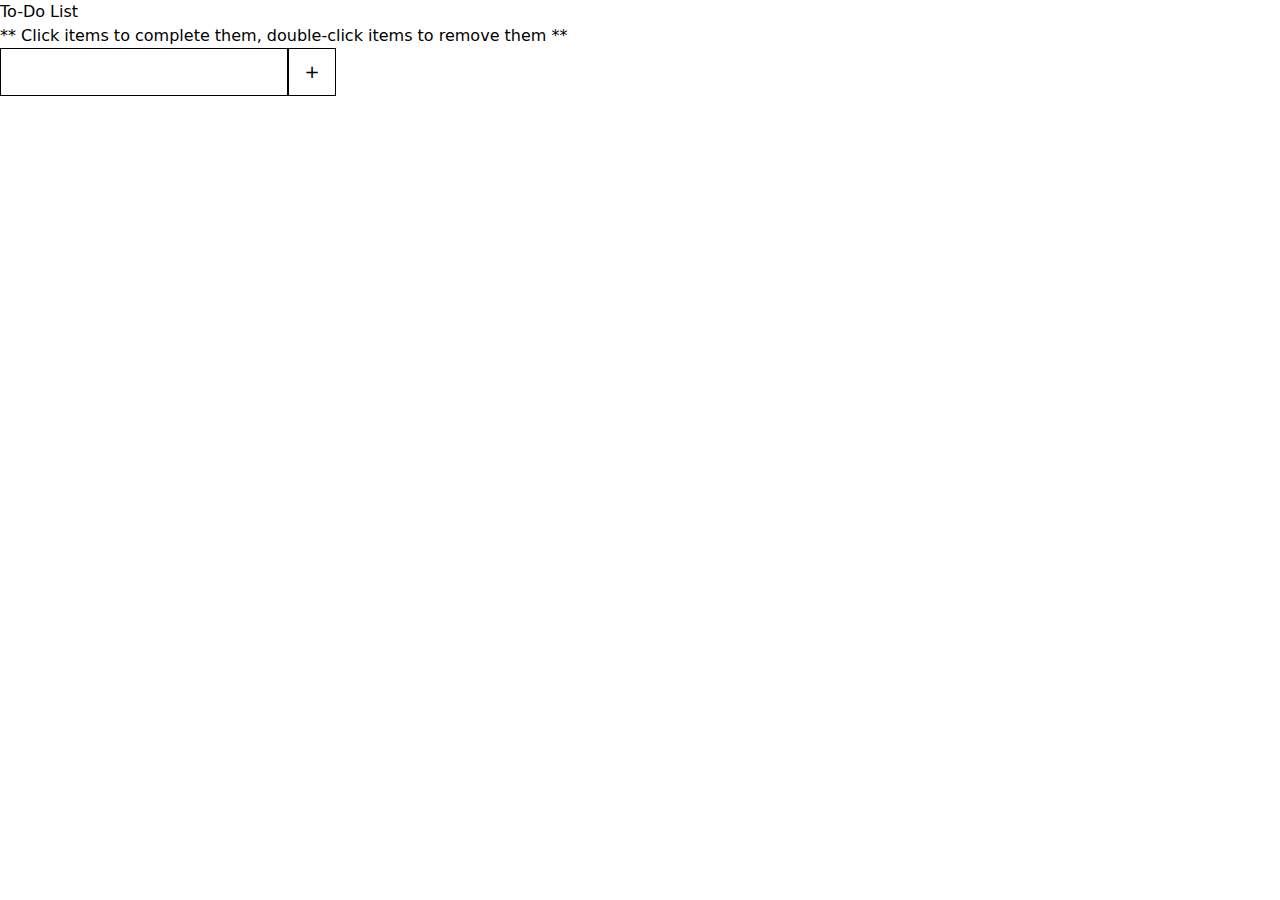
<file: public/index.html>
<!DOCTYPE html>
<html lang="en">
  <head>
    <meta charset="UTF-8" />
    <meta name="viewport" content="width=device-width, initial-scale=1.0" />
    <link href="./output.css" rel="stylesheet" />
    <title>To-Do List</title>
  </head>
  <body>
    <h1 class="pt-8 text-4xl text-center">To-Do List</h1>
    <p class="pt-4 text-center">
      ** Click items to complete them, double-click items to remove them **
    </p>
    <div class="pt-8 flex justify-center">
      <div class="w-96">
        <input
          class="w-72 h-12 border border-solid border-black outline-none text-2xl align-middle"
          id="inputField"
          type="text"
        /><button
          class="h-12 w-12 border border-black border-solid align-middle text-lg"
          id="addToDo"
        >
          +
        </button>
        <div class="mt-6" id="toDoContainer"></div>
      </div>
      <script src="./script.js"></script>
    </div>
  </body>
</html>
</file>
<file: public/output.css>
/*
! tailwindcss v3.4.3 | MIT License | https://tailwindcss.com
*/

/*
1. Prevent padding and border from affecting element width. (https://github.com/mozdevs/cssremedy/issues/4)
2. Allow adding a border to an element by just adding a border-width. (https://github.com/tailwindcss/tailwindcss/pull/116)
*/

*,
::before,
::after {
  box-sizing: border-box;
  /* 1 */
  border-width: 0;
  /* 2 */
  border-style: solid;
  /* 2 */
  border-color: #e5e7eb;
  /* 2 */
}

::before,
::after {
  --tw-content: '';
}

/*
1. Use a consistent sensible line-height in all browsers.
2. Prevent adjustments of font size after orientation changes in iOS.
3. Use a more readable tab size.
4. Use the user's configured `sans` font-family by default.
5. Use the user's configured `sans` font-feature-settings by default.
6. Use the user's configured `sans` font-variation-settings by default.
7. Disable tap highlights on iOS
*/

html,
:host {
  line-height: 1.5;
  /* 1 */
  -webkit-text-size-adjust: 100%;
  /* 2 */
  -moz-tab-size: 4;
  /* 3 */
  -o-tab-size: 4;
     tab-size: 4;
  /* 3 */
  font-family: ui-sans-serif, system-ui, sans-serif, "Apple Color Emoji", "Segoe UI Emoji", "Segoe UI Symbol", "Noto Color Emoji";
  /* 4 */
  font-feature-settings: normal;
  /* 5 */
  font-variation-settings: normal;
  /* 6 */
  -webkit-tap-highlight-color: transparent;
  /* 7 */
}

/*
1. Remove the margin in all browsers.
2. Inherit line-height from `html` so users can set them as a class directly on the `html` element.
*/

body {
  margin: 0;
  /* 1 */
  line-height: inherit;
  /* 2 */
}

/*
1. Add the correct height in Firefox.
2. Correct the inheritance of border color in Firefox. (https://bugzilla.mozilla.org/show_bug.cgi?id=190655)
3. Ensure horizontal rules are visible by default.
*/

hr {
  height: 0;
  /* 1 */
  color: inherit;
  /* 2 */
  border-top-width: 1px;
  /* 3 */
}

/*
Add the correct text decoration in Chrome, Edge, and Safari.
*/

abbr:where([title]) {
  -webkit-text-decoration: underline dotted;
          text-decoration: underline dotted;
}

/*
Remove the default font size and weight for headings.
*/

h1,
h2,
h3,
h4,
h5,
h6 {
  font-size: inherit;
  font-weight: inherit;
}

/*
Reset links to optimize for opt-in styling instead of opt-out.
*/

a {
  color: inherit;
  text-decoration: inherit;
}

/*
Add the correct font weight in Edge and Safari.
*/

b,
strong {
  font-weight: bolder;
}

/*
1. Use the user's configured `mono` font-family by default.
2. Use the user's configured `mono` font-feature-settings by default.
3. Use the user's configured `mono` font-variation-settings by default.
4. Correct the odd `em` font sizing in all browsers.
*/

code,
kbd,
samp,
pre {
  font-family: ui-monospace, SFMono-Regular, Menlo, Monaco, Consolas, "Liberation Mono", "Courier New", monospace;
  /* 1 */
  font-feature-settings: normal;
  /* 2 */
  font-variation-settings: normal;
  /* 3 */
  font-size: 1em;
  /* 4 */
}

/*
Add the correct font size in all browsers.
*/

small {
  font-size: 80%;
}

/*
Prevent `sub` and `sup` elements from affecting the line height in all browsers.
*/

sub,
sup {
  font-size: 75%;
  line-height: 0;
  position: relative;
  vertical-align: baseline;
}

sub {
  bottom: -0.25em;
}

sup {
  top: -0.5em;
}

/*
1. Remove text indentation from table contents in Chrome and Safari. (https://bugs.chromium.org/p/chromium/issues/detail?id=999088, https://bugs.webkit.org/show_bug.cgi?id=201297)
2. Correct table border color inheritance in all Chrome and Safari. (https://bugs.chromium.org/p/chromium/issues/detail?id=935729, https://bugs.webkit.org/show_bug.cgi?id=195016)
3. Remove gaps between table borders by default.
*/

table {
  text-indent: 0;
  /* 1 */
  border-color: inherit;
  /* 2 */
  border-collapse: collapse;
  /* 3 */
}

/*
1. Change the font styles in all browsers.
2. Remove the margin in Firefox and Safari.
3. Remove default padding in all browsers.
*/

button,
input,
optgroup,
select,
textarea {
  font-family: inherit;
  /* 1 */
  font-feature-settings: inherit;
  /* 1 */
  font-variation-settings: inherit;
  /* 1 */
  font-size: 100%;
  /* 1 */
  font-weight: inherit;
  /* 1 */
  line-height: inherit;
  /* 1 */
  letter-spacing: inherit;
  /* 1 */
  color: inherit;
  /* 1 */
  margin: 0;
  /* 2 */
  padding: 0;
  /* 3 */
}

/*
Remove the inheritance of text transform in Edge and Firefox.
*/

button,
select {
  text-transform: none;
}

/*
1. Correct the inability to style clickable types in iOS and Safari.
2. Remove default button styles.
*/

button,
input:where([type='button']),
input:where([type='reset']),
input:where([type='submit']) {
  -webkit-appearance: button;
  /* 1 */
  background-color: transparent;
  /* 2 */
  background-image: none;
  /* 2 */
}

/*
Use the modern Firefox focus style for all focusable elements.
*/

:-moz-focusring {
  outline: auto;
}

/*
Remove the additional `:invalid` styles in Firefox. (https://github.com/mozilla/gecko-dev/blob/2f9eacd9d3d995c937b4251a5557d95d494c9be1/layout/style/res/forms.css#L728-L737)
*/

:-moz-ui-invalid {
  box-shadow: none;
}

/*
Add the correct vertical alignment in Chrome and Firefox.
*/

progress {
  vertical-align: baseline;
}

/*
Correct the cursor style of increment and decrement buttons in Safari.
*/

::-webkit-inner-spin-button,
::-webkit-outer-spin-button {
  height: auto;
}

/*
1. Correct the odd appearance in Chrome and Safari.
2. Correct the outline style in Safari.
*/

[type='search'] {
  -webkit-appearance: textfield;
  /* 1 */
  outline-offset: -2px;
  /* 2 */
}

/*
Remove the inner padding in Chrome and Safari on macOS.
*/

::-webkit-search-decoration {
  -webkit-appearance: none;
}

/*
1. Correct the inability to style clickable types in iOS and Safari.
2. Change font properties to `inherit` in Safari.
*/

::-webkit-file-upload-button {
  -webkit-appearance: button;
  /* 1 */
  font: inherit;
  /* 2 */
}

/*
Add the correct display in Chrome and Safari.
*/

summary {
  display: list-item;
}

/*
Removes the default spacing and border for appropriate elements.
*/

blockquote,
dl,
dd,
h1,
h2,
h3,
h4,
h5,
h6,
hr,
figure,
p,
pre {
  margin: 0;
}

fieldset {
  margin: 0;
  padding: 0;
}

legend {
  padding: 0;
}

ol,
ul,
menu {
  list-style: none;
  margin: 0;
  padding: 0;
}

/*
Reset default styling for dialogs.
*/

dialog {
  padding: 0;
}

/*
Prevent resizing textareas horizontally by default.
*/

textarea {
  resize: vertical;
}

/*
1. Reset the default placeholder opacity in Firefox. (https://github.com/tailwindlabs/tailwindcss/issues/3300)
2. Set the default placeholder color to the user's configured gray 400 color.
*/

input::-moz-placeholder, textarea::-moz-placeholder {
  opacity: 1;
  /* 1 */
  color: #9ca3af;
  /* 2 */
}

input::placeholder,
textarea::placeholder {
  opacity: 1;
  /* 1 */
  color: #9ca3af;
  /* 2 */
}

/*
Set the default cursor for buttons.
*/

button,
[role="button"] {
  cursor: pointer;
}

/*
Make sure disabled buttons don't get the pointer cursor.
*/

:disabled {
  cursor: default;
}

/*
1. Make replaced elements `display: block` by default. (https://github.com/mozdevs/cssremedy/issues/14)
2. Add `vertical-align: middle` to align replaced elements more sensibly by default. (https://github.com/jensimmons/cssremedy/issues/14#issuecomment-634934210)
   This can trigger a poorly considered lint error in some tools but is included by design.
*/

img,
svg,
video,
canvas,
audio,
iframe,
embed,
object {
  display: block;
  /* 1 */
  vertical-align: middle;
  /* 2 */
}

/*
Constrain images and videos to the parent width and preserve their intrinsic aspect ratio. (https://github.com/mozdevs/cssremedy/issues/14)
*/

img,
video {
  max-width: 100%;
  height: auto;
}

/* Make elements with the HTML hidden attribute stay hidden by default */

[hidden] {
  display: none;
}

*, ::before, ::after {
  --tw-border-spacing-x: 0;
  --tw-border-spacing-y: 0;
  --tw-translate-x: 0;
  --tw-translate-y: 0;
  --tw-rotate: 0;
  --tw-skew-x: 0;
  --tw-skew-y: 0;
  --tw-scale-x: 1;
  --tw-scale-y: 1;
  --tw-pan-x:  ;
  --tw-pan-y:  ;
  --tw-pinch-zoom:  ;
  --tw-scroll-snap-strictness: proximity;
  --tw-gradient-from-position:  ;
  --tw-gradient-via-position:  ;
  --tw-gradient-to-position:  ;
  --tw-ordinal:  ;
  --tw-slashed-zero:  ;
  --tw-numeric-figure:  ;
  --tw-numeric-spacing:  ;
  --tw-numeric-fraction:  ;
  --tw-ring-inset:  ;
  --tw-ring-offset-width: 0px;
  --tw-ring-offset-color: #fff;
  --tw-ring-color: rgb(59 130 246 / 0.5);
  --tw-ring-offset-shadow: 0 0 #0000;
  --tw-ring-shadow: 0 0 #0000;
  --tw-shadow: 0 0 #0000;
  --tw-shadow-colored: 0 0 #0000;
  --tw-blur:  ;
  --tw-brightness:  ;
  --tw-contrast:  ;
  --tw-grayscale:  ;
  --tw-hue-rotate:  ;
  --tw-invert:  ;
  --tw-saturate:  ;
  --tw-sepia:  ;
  --tw-drop-shadow:  ;
  --tw-backdrop-blur:  ;
  --tw-backdrop-brightness:  ;
  --tw-backdrop-contrast:  ;
  --tw-backdrop-grayscale:  ;
  --tw-backdrop-hue-rotate:  ;
  --tw-backdrop-invert:  ;
  --tw-backdrop-opacity:  ;
  --tw-backdrop-saturate:  ;
  --tw-backdrop-sepia:  ;
  --tw-contain-size:  ;
  --tw-contain-layout:  ;
  --tw-contain-paint:  ;
  --tw-contain-style:  ;
}

::backdrop {
  --tw-border-spacing-x: 0;
  --tw-border-spacing-y: 0;
  --tw-translate-x: 0;
  --tw-translate-y: 0;
  --tw-rotate: 0;
  --tw-skew-x: 0;
  --tw-skew-y: 0;
  --tw-scale-x: 1;
  --tw-scale-y: 1;
  --tw-pan-x:  ;
  --tw-pan-y:  ;
  --tw-pinch-zoom:  ;
  --tw-scroll-snap-strictness: proximity;
  --tw-gradient-from-position:  ;
  --tw-gradient-via-position:  ;
  --tw-gradient-to-position:  ;
  --tw-ordinal:  ;
  --tw-slashed-zero:  ;
  --tw-numeric-figure:  ;
  --tw-numeric-spacing:  ;
  --tw-numeric-fraction:  ;
  --tw-ring-inset:  ;
  --tw-ring-offset-width: 0px;
  --tw-ring-offset-color: #fff;
  --tw-ring-color: rgb(59 130 246 / 0.5);
  --tw-ring-offset-shadow: 0 0 #0000;
  --tw-ring-shadow: 0 0 #0000;
  --tw-shadow: 0 0 #0000;
  --tw-shadow-colored: 0 0 #0000;
  --tw-blur:  ;
  --tw-brightness:  ;
  --tw-contrast:  ;
  --tw-grayscale:  ;
  --tw-hue-rotate:  ;
  --tw-invert:  ;
  --tw-saturate:  ;
  --tw-sepia:  ;
  --tw-drop-shadow:  ;
  --tw-backdrop-blur:  ;
  --tw-backdrop-brightness:  ;
  --tw-backdrop-contrast:  ;
  --tw-backdrop-grayscale:  ;
  --tw-backdrop-hue-rotate:  ;
  --tw-backdrop-invert:  ;
  --tw-backdrop-opacity:  ;
  --tw-backdrop-saturate:  ;
  --tw-backdrop-sepia:  ;
  --tw-contain-size:  ;
  --tw-contain-layout:  ;
  --tw-contain-paint:  ;
  --tw-contain-style:  ;
}

.m-0 {
  margin: 0px;
}

.m-auto {
  margin: auto;
}

.mt-6 {
  margin-top: 1.5rem;
}

.block {
  display: block;
}

.h-12 {
  height: 3rem;
}

.w-1\/2 {
  width: 50%;
}

.w-96 {
  width: 24rem;
}

.w-72 {
  width: 18rem;
}

.w-12 {
  width: 3rem;
}

.cursor-pointer {
  cursor: pointer;
}

.border {
  border-width: 1px;
}

.border-solid {
  border-style: solid;
}

.border-black {
  --tw-border-opacity: 1;
  border-color: rgb(0 0 0 / var(--tw-border-opacity));
}

.align-middle {
  vertical-align: middle;
}

.text-2xl {
  font-size: 1.5rem;
  line-height: 2rem;
}

.text-lg {
  font-size: 1.125rem;
  line-height: 1.75rem;
}

.uppercase {
  text-transform: uppercase;
}

.line-through {
  text-decoration-line: line-through;
}

.outline-none {
  outline: 2px solid transparent;
  outline-offset: 2px;
}
</file>
